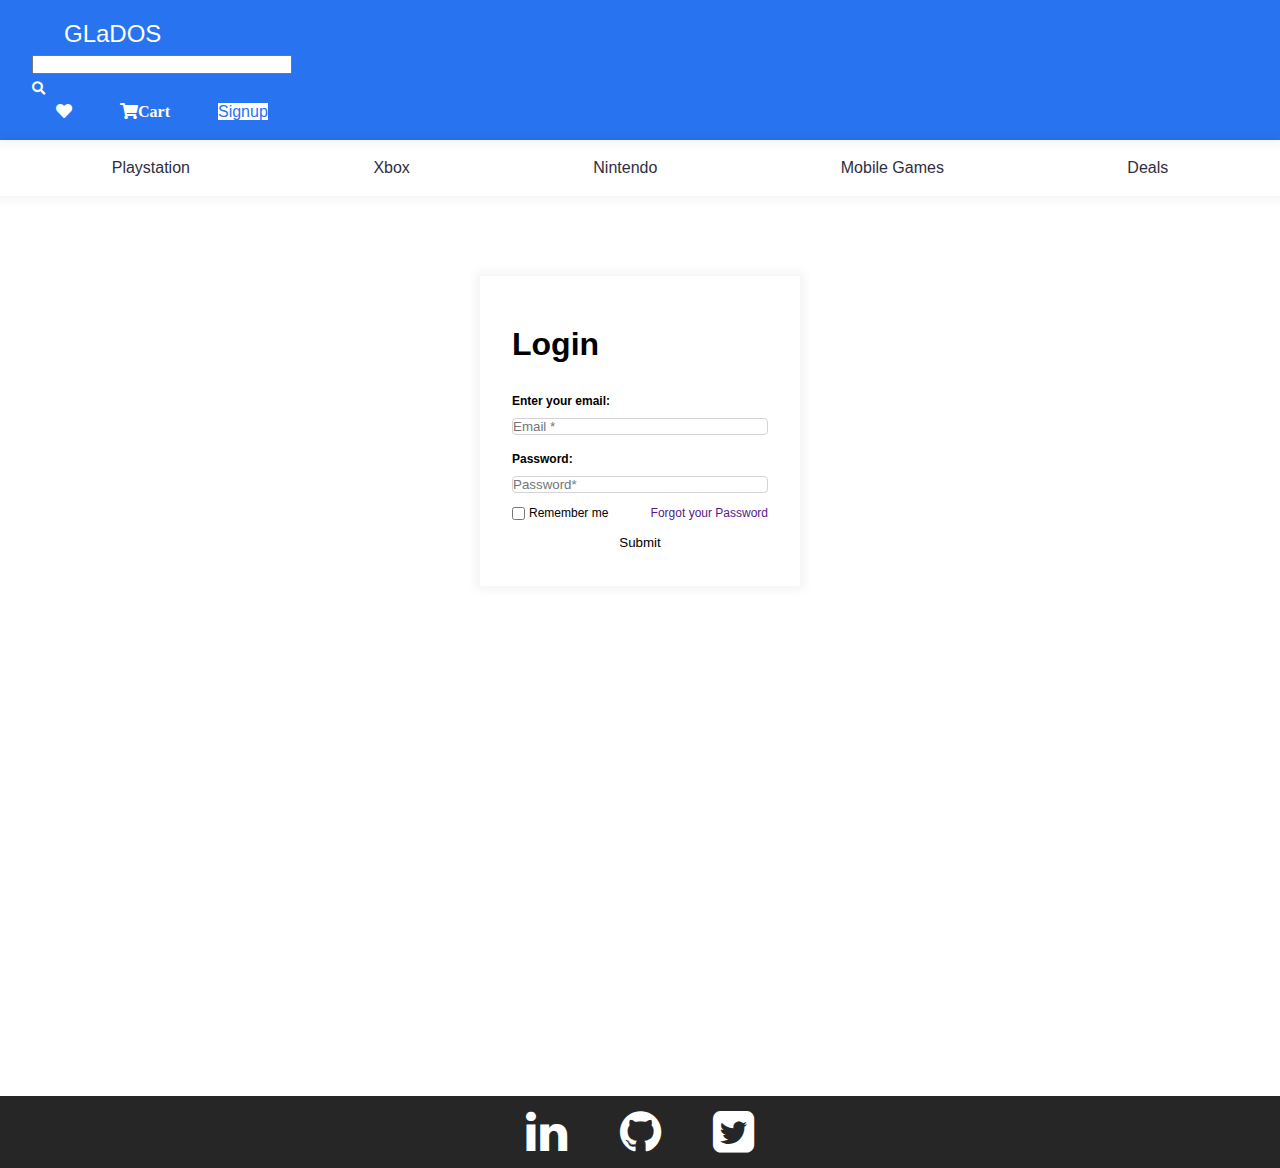
<file: login.html>
<!DOCTYPE html>
<html lang="en">
  <head>
    <meta charset="UTF-8" />
    <meta name="viewport" content="width=device-width, initial-scale=1.0" />
    <title>GLaDOS | Login page</title>
    <link rel="stylesheet" href="https://sapota-ui.netlify.app/style.css" />
    <link rel="stylesheet" href="./css/index.css" />
    <link rel="stylesheet" href="./css/login.css" />
  </head>
  <body>
    <!-- top most nav -->
    <header class="top-nav">
      <nav class="brand-nav navigation box-shadow">
        <div class="nav-col nv-col-1">
          <a class="nav-brand" href="/">GLaDOS</a>

          <div class="nav-col nv-col-2">
            <input
              type="search"
              class="input input-search input-primary"
              id="gsearch"
              name="gsearch"
            />
            <button class="btn btn-primary" type="submit">
              <i class="fas fa-search" title="search"></i>
            </button>
          </div>

          <ul class="list-non-bullets align-right">
            <li class="list-item-inline">
              <a class="link" href="./wishlist.html">
                <i class="fas fa-heart"></i>
              </a>
            </li>
            <li class="list-item-inline">
              <a class="link" href="./cart.html">
                <i class="fas fa-shopping-cart">Cart</i>
              </a>
            </li>
            <li class="list-item-inline">
              <a class="btn btn-primary-outline" href="./signup.html">Signup</a>
            </li>
          </ul>
        </div>
      </nav>

      <!-- product category bar -->
      <nav class="pdt-category-bar box-shadow navigation">
        <ul class="align-center list-structure">
          <li class="list-item-inline">
            <a class="link" href="./product.html">Playstation</a>
          </li>
          <li class="list-item-inline">
            <a class="link" href="./product.html">Xbox</a>
          </li>
          <li class="list-item-inline">
            <a class="link" href="./product.html">Nintendo</a>
          </li>
          <li class="list-item-inline">
            <a class="link" href="./product.html">Mobile Games</a>
          </li>
          <li class="list-item-inline">
            <a class="link" href="./product.html">Deals</a>
          </li>
        </ul>
      </nav>
    </header>

    <div class="wrapper wrapper-signup">
      <main class="align-center">
        <div class="box-shadow form-box auto-container align-center">
          <h1 class="h2">Login</h1>
          <form action="#">
            <div class="input-box">
              <label class="label p-md txt-wt-md" for="email">
                Enter your email:
              </label>
              <input
                class="input-border input"
                placeholder="Email *"
                type="email"
                id="email"
                name="email"
              />
            </div>
            <div class="input-box">
              <label class="label p-md txt-wt-md" for="pwd">Password:</label>
              <input
                class="input-border input"
                placeholder="Password*"
                type="password"
                id="pwd"
                name="pwd"
              />
            </div>
            <div class="input-checkbox">
              <input type="checkbox" />
              <label>Remember me</label>
              <a href="" class="align-right">Forgot your Password</a>
            </div>

            <button
              class="btn btn-fill btn-primary btn-lg"
              type="submit"
              value="Submit"
            >
              Submit
            </button>
          </form>
        </div>
      </main>
    </div>
    <!-- footer -->
    <footer class="footer">
      <ul class="social-links list-non-bullet">
        <li class="list-item-inline">
          <a class="link" href="https://www.linkedin.com/in/abhij1607/">
            <i class="fa fa-3x fa-linkedin"></i>
          </a>
        </li>
        <li class="list-item-inline">
          <a class="link" href="https://github.com/abhij1607">
            <i class="fa fa-3x fa-github"></i>
          </a>
        </li>
        <li class="list-item-inline">
          <a class="link" href="https://twitter.com/abhijain1607">
            <i class="fa fa-3x fa-twitter-square"></i>
          </a>
        </li>
      </ul>
    </footer>
  </body>
</html>
</file>
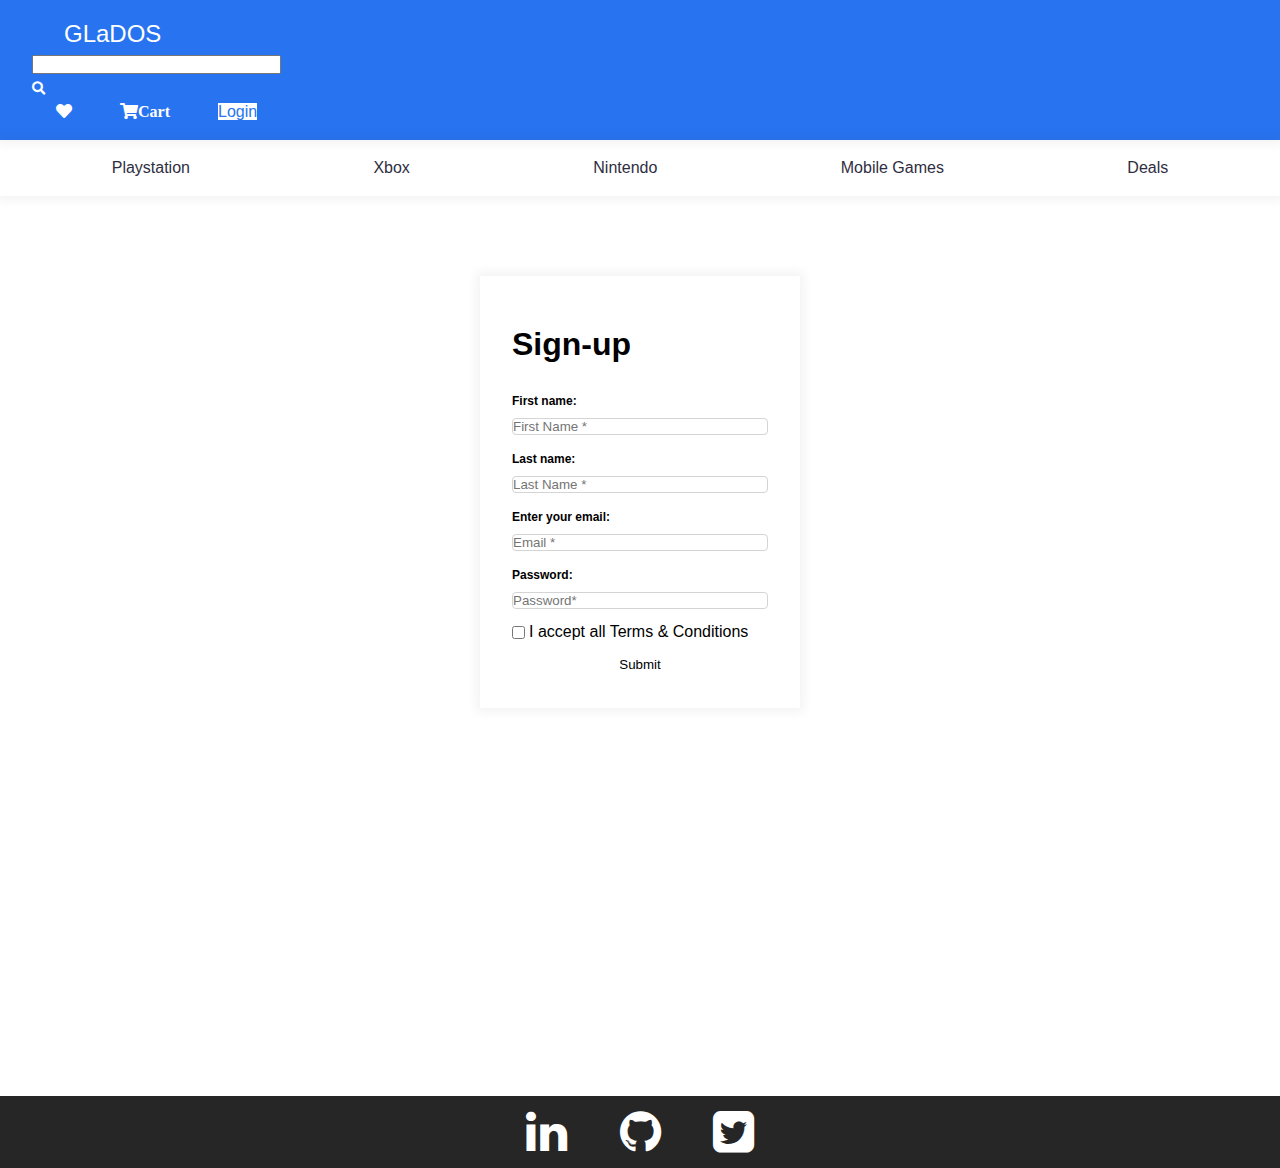
<file: signup.html>
<!DOCTYPE html>
<html lang="en">
  <head>
    <meta charset="UTF-8" />
    <meta name="viewport" content="width=device-width, initial-scale=1.0" />
    <title>GLaDOS | Signup Page</title>
    <link rel="stylesheet" href="https://sapota-ui.netlify.app/style.css" />
    <link rel="stylesheet" href="./css/index.css" />
    <link rel="stylesheet" href="./css/signup.css" />
  </head>
  <body>
    <!-- top most nav -->
    <header class="top-nav">
      <nav class="brand-nav navigation box-shadow">
        <div class="nav-col nv-col-1">
          <a class="nav-brand" href="/">GLaDOS</a>
          <div class="nav-col nv-col-2">
            <input
              type="search"
              class="input input-search input-primary"
              id="gsearch"
              name="gsearch"
            />
            <button class="btn btn-primary" type="submit">
              <i class="fas fa-search" title="search"></i>
            </button>
          </div>
          <ul class="list-non-bullets align-right">
            <li class="list-item-inline">
              <a class="link" href="./wishlist.html">
                <i class="fas fa-heart"></i>
              </a>
            </li>
            <li class="list-item-inline">
              <a class="link" href="./cart.html">
                <i class="fas fa-shopping-cart">Cart</i>
              </a>
            </li>
            <li class="list-item-inline">
              <a class="btn btn-primary-outline" href="./login.html">Login</a>
            </li>
          </ul>
        </div>
      </nav>

      <!-- product category bar -->
      <nav class="pdt-category-bar box-shadow navigation">
        <ul class="align-center list-structure">
          <li class="list-item-inline">
            <a class="link" href="./product.html">Playstation</a>
          </li>
          <li class="list-item-inline">
            <a class="link" href="./product.html">Xbox</a>
          </li>
          <li class="list-item-inline">
            <a class="link" href="./product.html">Nintendo</a>
          </li>
          <li class="list-item-inline">
            <a class="link" href="./product.html">Mobile Games</a>
          </li>
          <li class="list-item-inline">
            <a class="link" href="./product.html">Deals</a>
          </li>
        </ul>
      </nav>
    </header>

    <div class="wrapper wrapper-signup">
      <main class="align-center">
        <div class="box-shadow form-box auto-container align-center">
          <h1 class="h2">Sign-up</h1>
          <form action="#">
            <div class="input-box">
              <label class="label p-md txt-wt-md" for="fname">
                First name:
              </label>
              <input
                placeholder="First Name *"
                type="text"
                class="input-border input"
                id="fname"
                name="fname"
                value=""
              />
            </div>
            <div class="input-box">
              <label class="label p-md txt-wt-md" for="lname">Last name:</label>
              <input
                class="input-border input"
                placeholder="Last Name *"
                type="text"
                id="lname"
                name="lname"
                value=""
              />
            </div>
            <div class="input-box">
              <label class="label p-md txt-wt-md" for="email">
                Enter your email:
              </label>
              <input
                class="input-border input"
                placeholder="Email *"
                type="email"
                id="email"
                name="email"
              />
            </div>
            <div class="input-box">
              <label class="label p-md txt-wt-md" for="pwd">Password:</label>
              <input
                class="input-border input"
                placeholder="Password*"
                type="password"
                id="pwd"
                name="pwd"
              />
            </div>
            <div class="input-checkbox">
              <input type="checkbox" />
              <label>I accept all Terms &amp; Conditions</label>
            </div>

            <button
              class="btn btn-fill btn-primary btn-lg"
              type="submit"
              value="Submit"
            >
              Submit
            </button>
          </form>
        </div>
      </main>
    </div>
    <!-- footer -->
    <footer class="footer">
      <ul class="social-links list-non-bullet">
        <li class="list-item-inline">
          <a class="link" href="https://www.linkedin.com/in/abhij1607/">
            <i class="fa fa-3x fa-linkedin"></i>
          </a>
        </li>
        <li class="list-item-inline">
          <a class="link" href="https://github.com/abhij1607">
            <i class="fa fa-3x fa-github"></i>
          </a>
        </li>
        <li class="list-item-inline">
          <a class="link" href="https://twitter.com/abhijain1607">
            <i class="fa fa-3x fa-twitter-square"></i>
          </a>
        </li>
      </ul>
    </footer>
  </body>
</html>
</file>
<file: css/login.css>
/*input properties*/
.input-border {
  border: 1px solid var(--secondary-color);
  border-radius: var(--size-4);
  width: 100%;
}
.label {
  padding-top: 12px;
  padding-bottom: 4px;
  display: block;
}
.input-checkbox {
  display: flex;
  align-items: center;
  margin: 8px 0;
  gap: 4px;
  font-size: var(--size-sm);
}
/*form width*/
.form-box {
  width: var(--size-320);
  margin: 8rem;
}
/*button*/
.btn-fill {
  width: 100%;
}
</file>
<file: css/signup.css>
/*input properties*/
.input-border {
  border: 1px solid var(--secondary-color);
  border-radius: var(--size-4);
  width: 100%;
}
.label {
  padding-top: 12px;
  padding-bottom: 4px;
  display: block;
}
.input-checkbox {
  display: flex;
  align-items: center;
  margin: 8px 0;
  gap: 4px;
}
/*form width*/
.form-box {
  width: var(--size-320);
  margin: 8rem;
}
/*button*/
.btn-fill {
  width: 100%;
}
</file>
<file: css/index.css>
@import url("https://cdnjs.cloudflare.com/ajax/libs/font-awesome/5.15.1/css/all.min.css");
@import url("https://cdnjs.cloudflare.com/ajax/libs/font-awesome/4.7.0/css/font-awesome.min.css");

@import url(./reset.css);
@import url(./base.css);
@import url(./utility.css);
@import url(./nav.css);
@import url(./doc.css);
</file>
